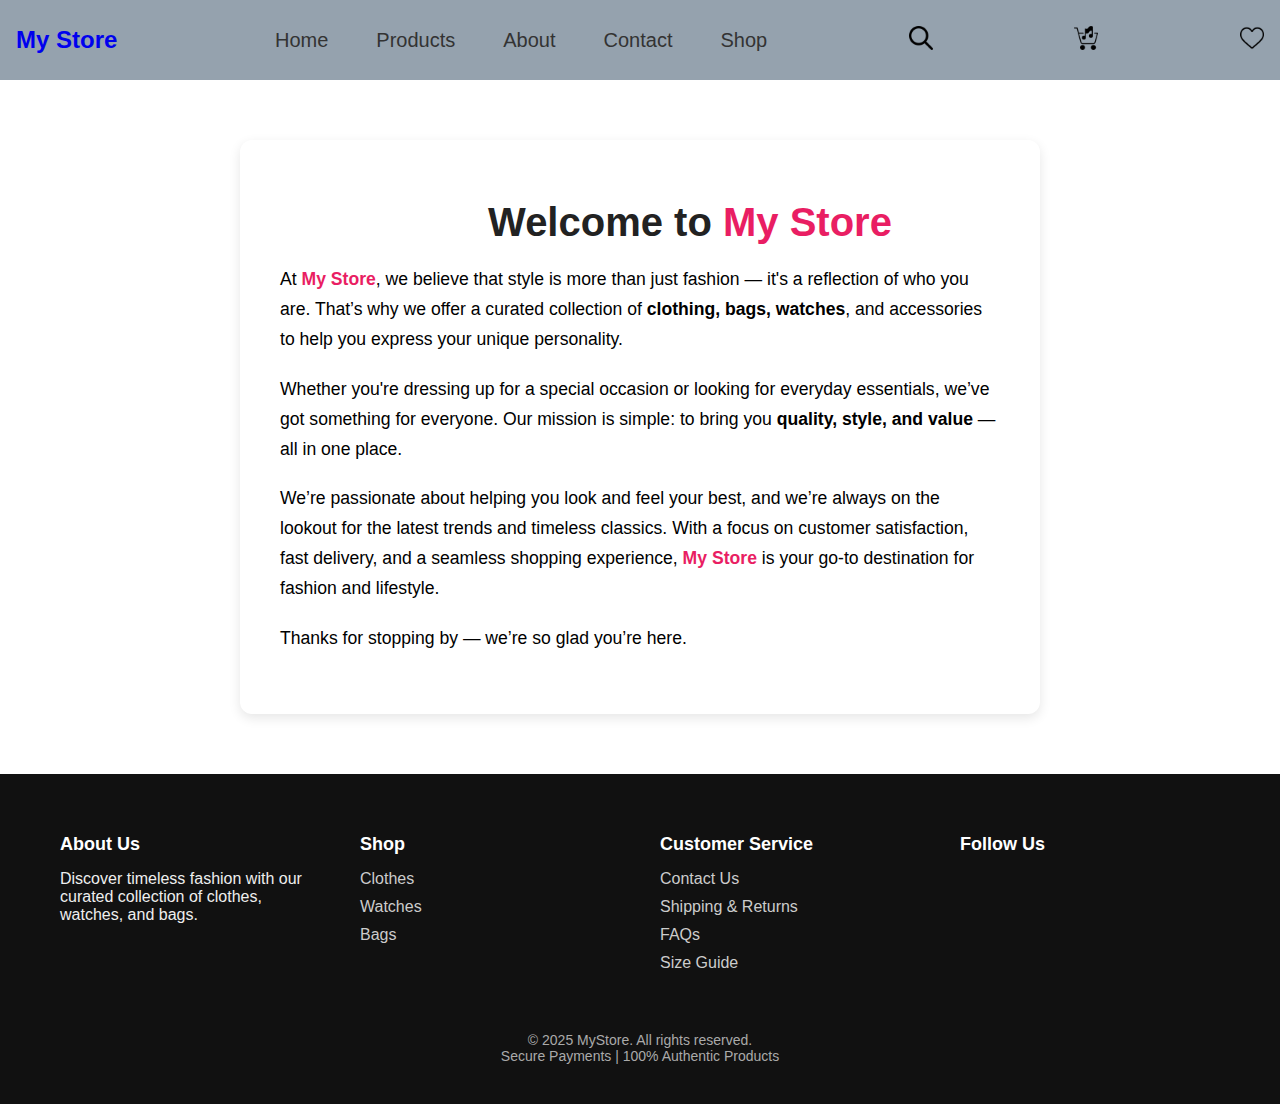
<file: about.html>
<!DOCTYPE html>
<html lang="en">
<head>
    <meta charset="UTF-8">
    <meta name="viewport" content="width=device-width, initial-scale=1.0">
    <title>Document</title>
    <link rel="stylesheet" href="style.css">
</head>

    <nav class="navbar">
        <div class="logo">
            <a href="#">My Store</a>
        </div>
        <ul>
            <li><a href="./index.html">Home</a> </li>
            <li><a href="./products.html"> Products</a> </li>
            <li><a href="./about.html"> About</a> </li>
            <li><a href="./contact.html"> Contact</a> </li>
            <li><a href="./shop.html"> Shop</a> </li>
        </ul>
        <div class="add-card">
            <a href="#"><img src="search.png" alt="Cart"></a>
        </div>
        <div class="add-card">
            <a href="#"><img src="shopping-cart.png" alt="Cart"></a>
        </div>
        <div class="add-card">
            <a href="#"><img src="heart (1).png" alt="Cart"></a>
        </div>

    </nav>

    
   
  <section class="about-section">
    <h1>Welcome to <span class="highlight">My Store</span></h1>
    <p>
      At <span class="highlight">My Store</span>, we believe that style is more than just fashion — it's a reflection of who you are. That’s why we offer a curated collection of <strong>clothing, bags, watches</strong>, and accessories to help you express your unique personality.
    </p>
    <p>
      Whether you're dressing up for a special occasion or looking for everyday essentials, we’ve got something for everyone. Our mission is simple: to bring you <strong>quality, style, and value</strong> — all in one place.
    </p>
    <p>
      We’re passionate about helping you look and feel your best, and we’re always on the lookout for the latest trends and timeless classics. With a focus on customer satisfaction, fast delivery, and a seamless shopping experience, <span class="highlight">My Store</span> is your go-to destination for fashion and lifestyle.
    </p>
    <p>
      Thanks for stopping by — we’re so glad you’re here.
    </p>
  </section>





    <footer class="footer">
  <div class="footer-container">
    <div class="footer-section">
      <h3>About Us</h3>
      <p>Discover timeless fashion with our curated collection of clothes, watches, and bags.</p>
    </div>

    <div class="footer-section">
      <h3>Shop</h3>
      <ul>
        <li><a href="#">Clothes</a></li>
        <li><a href="#">Watches</a></li>
        <li><a href="#">Bags</a></li>
      </ul>
    </div>

    <div class="footer-section">
      <h3>Customer Service</h3>
      <ul>
        <li><a href="#">Contact Us</a></li>
        <li><a href="#">Shipping & Returns</a></li>
        <li><a href="#">FAQs</a></li>
        <li><a href="#">Size Guide</a></li>
      </ul>
    </div>

    <div class="footer-section">
      <h3>Follow Us</h3>
      <div class="social-icons">
        <a href="#"><i class="fab fa-instagram"></i></a>
        <a href="#"><i class="fab fa-facebook-f"></i></a>
        <a href="#"><i class="fab fa-pinterest-p"></i></a>
        <a href="#"><i class="fab fa-tiktok"></i></a>
      </div>
    </div>
  </div>

  <div class="footer-bottom">
    <p>&copy; 2025 MyStore. All rights reserved.</p>
    <p>Secure Payments | 100% Authentic Products</p>
  </div>
</footer>




</body>
</html>
</file>
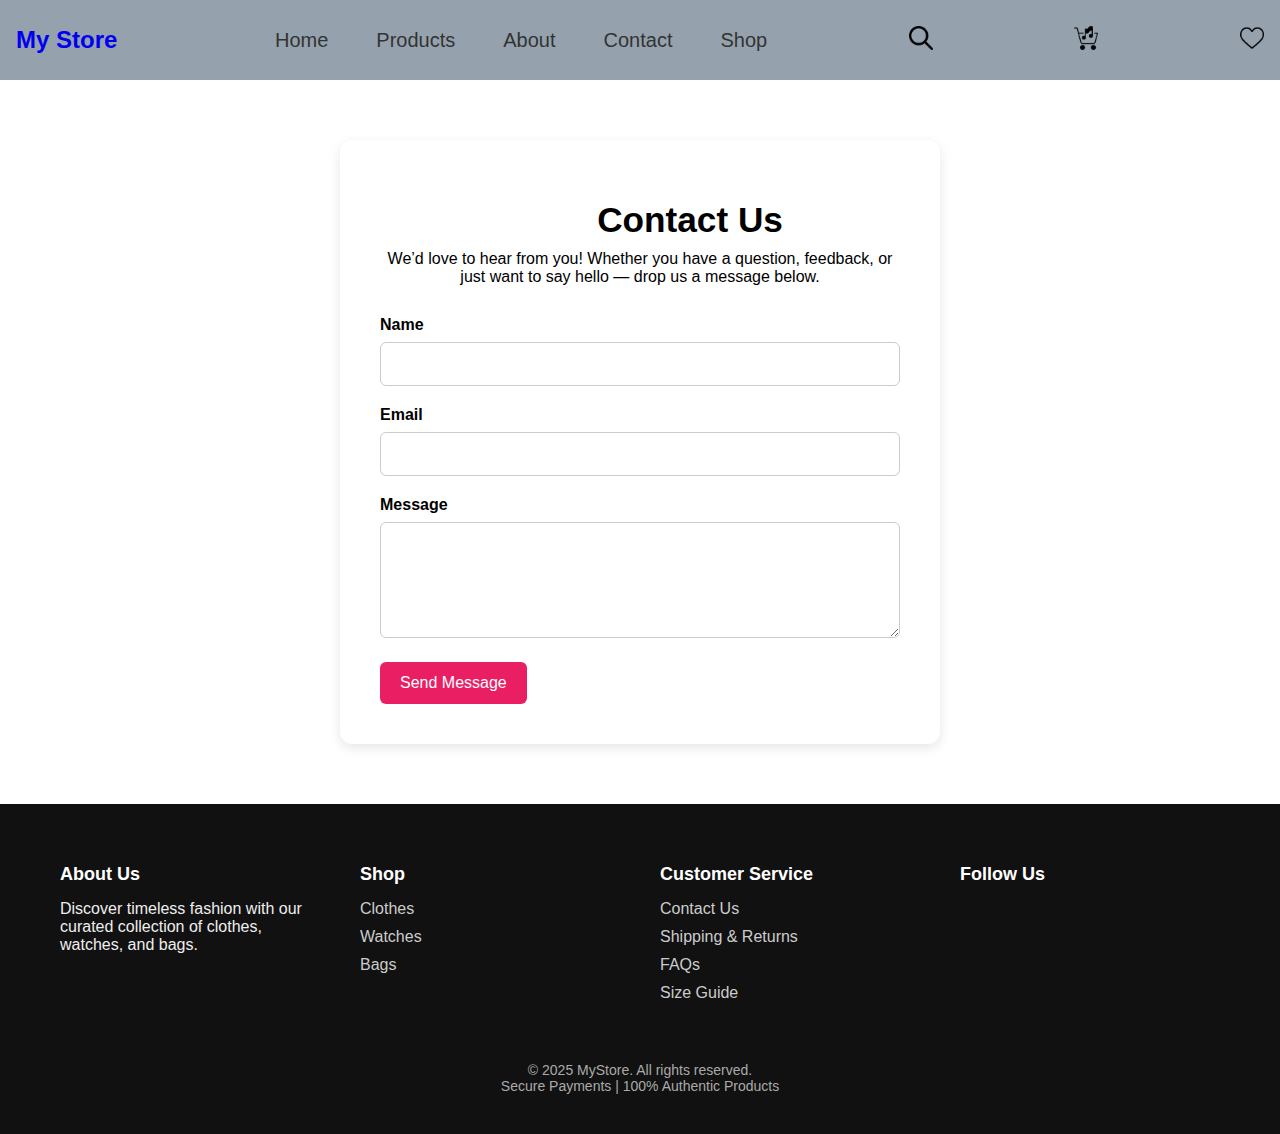
<file: contact.html>
<!DOCTYPE html>
<html lang="en">
<head>
    <meta charset="UTF-8">
    <meta name="viewport" content="width=device-width, initial-scale=1.0">
    <title>Document</title>
    <link rel="stylesheet" href="style.css">
</head>

    <nav class="navbar">
        <div class="logo">
            <a href="#">My Store</a>
        </div>
        <ul>
            <li><a href="./index.html">Home</a> </li>
            <li><a href="./products.html"> Products</a> </li>
            <li><a href="./about.html"> About</a> </li>
            <li><a href="./contact.html"> Contact</a> </li>
            <li><a href="./shop.html"> Shop</a> </li>
        </ul>
        <div class="add-card">
            <a href="#"><img src="search.png" alt="Cart"></a>
        </div>
        <div class="add-card">
            <a href="#"><img src="shopping-cart.png" alt="Cart"></a>
        </div>
        <div class="add-card">
            <a href="#"><img src="heart (1).png" alt="Cart"></a>
        </div>

    </nav>

   
  <section class="contact-section">
    <h1>Contact Us</h1>
    <p>We’d love to hear from you! Whether you have a question, feedback, or just want to say hello — drop us a message below.</p>

    <form class="contact-form">
      <label for="name">Name</label>
      <input type="text" id="name" name="name" required />

      <label for="email">Email</label>
      <input type="email" id="email" name="email" required />

      <label for="message">Message</label>
      <textarea id="message" name="message" rows="5" required></textarea>

      <button type="submit">Send Message</button>
    </form>
  </section>





    <footer class="footer">
  <div class="footer-container">
    <div class="footer-section">
      <h3>About Us</h3>
      <p>Discover timeless fashion with our curated collection of clothes, watches, and bags.</p>
    </div>

    <div class="footer-section">
      <h3>Shop</h3>
      <ul>
        <li><a href="#">Clothes</a></li>
        <li><a href="#">Watches</a></li>
        <li><a href="#">Bags</a></li>
      </ul>
    </div>

    <div class="footer-section">
      <h3>Customer Service</h3>
      <ul>
        <li><a href="#">Contact Us</a></li>
        <li><a href="#">Shipping & Returns</a></li>
        <li><a href="#">FAQs</a></li>
        <li><a href="#">Size Guide</a></li>
      </ul>
    </div>

    <div class="footer-section">
      <h3>Follow Us</h3>
      <div class="social-icons">
        <a href="#"><i class="fab fa-instagram"></i></a>
        <a href="#"><i class="fab fa-facebook-f"></i></a>
        <a href="#"><i class="fab fa-pinterest-p"></i></a>
        <a href="#"><i class="fab fa-tiktok"></i></a>
      </div>
    </div>
  </div>

  <div class="footer-bottom">
    <p>&copy; 2025 MyStore. All rights reserved.</p>
    <p>Secure Payments | 100% Authentic Products</p>
  </div>
</footer>




</body>
</html>
</file>
<file: style.css>
@import url('https://fonts.googleapis.com/css2?family=Roboto:ital,wght@0,100..900;1,100..900&display=swap');
*{
    margin: 0;
    padding: 0;
    box-sizing: border-box;
    font-family: Arial, sans-serif;

}
#All{
    background-color: rgb(149, 162, 174);
}
.navbar{
    display: flex;
    align-items: center;
    justify-content: space-between;
    background-color: rgb(149, 162, 174);
    height: 80px;


}
.navbar a{
  
    text-decoration: none;
    padding: 8px 16px;
}

.navbar .logo{
    font-size: 24px;
    font-weight: bold;
}
.navbar ul{
    list-style: none;
    display: flex;
    margin: 0;
    padding: 0;
}
.navbar ul li{
    margin-left: 16px;
   
}
.navbar ul li a{
    color: #333;
    font-size: 20px;
}
.navbar ul li a:hover{
    color: #007BFF;
}
.navbar .add-card{
    position: relative;
    
    
}
.navbar .add-card img{
    width: 24px;
    height: 24px;
    cursor: pointer;
}

.background-img{
    width: 100%;
    height: auto;
    margin-top: 0px;
    display: flex;
    flex-wrap: wrap;
}
.background-img img{
    width: 100%;
    height: 90vh;
    object-fit: cover;
    overflow: hidden;
}
.row{
    display: flex;
    flex-wrap: wrap;
    justify-content: space-evenly;
    text-align: center;
    margin: 20px 0;
    
}
.row div{
    height: 300px;
    width: 300px;
}
.row div img{
    height: 300px;
    width: 300px;
    border-radius: 10%;
}
h1{
   margin-left: 100px;
    margin-top: 20px;
}

/* Navbar 2 styling */

.navbar2{
    display: flex;
    align-items: center;
    justify-content: space-between;
    height: 80px;
    


}
.navbar2 a{
  
    text-decoration: none;
    padding: 8px 16px;
}


.navbar2 ul{
    list-style: none;
    display: flex;
    margin: 0;
    padding: 0;
}
.navbar2 ul li{
    margin-left: 16px;
   
}
.navbar2 ul li a{
    color: #333;
    font-size: 18px;
    font-weight: bold;
}
.navbar2 ul li a:hover{
    color: #28af6c;


}
.product-img{
    display: flex;
    flex-wrap: wrap;
    margin: 20px 0;
}

.product-img img{
    width: 100vw;
    height: 90vh;
}
 /* Women Clothes Styling  */
 .women-cloth{
    display: flex;
    flex-wrap: wrap;
    justify-content: space-evenly;
    text-align: center;
    margin: 80px 0;
}
 .women-cloth div{
    height: 400px;
    width: 400px;
}
 .women-cloth  img{
    height: 300px;
    width: 300px;
    border-radius: 10%;
}
.women-cloth h4{
    margin: 10px 0 5px 0;
    align-items: center;

}
.women-cloth p{
    font-size: 14px;
    color: black;
}
/* Men Clothes Styling  */
.men-cloth{
    display: flex;
    flex-wrap: wrap;
    justify-content: space-evenly;
    text-align: center;
    margin: 80px 0;

}
.men-cloth div{
    height: 400px;
    width: 400px;
}
.men-cloth  img{
    height: 300px;
    width: 300px;
    border-radius: 10%;
}
.men-cloth h4{
    margin: 10px 0 5px 0;
    align-items: center;   
}
.men-cloth p{
    font-size: 14px;
    color: black;
}   

.bag-section{
    display: flex;
    flex-wrap: wrap;
    justify-content: space-evenly;
    text-align: center;
    margin: 80px 0;

}
.bag-section div{
    height: 400px;
    width: 400px;
}
.bag-section  img{
    height: 300px;
    width: 300px;
    border-radius: 10%;
}
.bag-section h4{
    margin: 10px 0 5px 0;
    align-items: center;   
}
.bag-section p{
    font-size: 14px;
    color: black;
}
/* Shoes Section Styling  */
.shoes-section{
    display: flex;
    flex-wrap: wrap;
    justify-content: space-evenly;
    text-align: center;
    margin: 80px 0;

}  
.shoes-section div{
    height: 400px;
    width: 400px;
}
.shoes-section  img{
    height: 300px;
    width: 300px;
    border-radius: 10%;
}
.shoes-section h4{
    margin: 10px 0 5px 0;
    align-items: center;   
}
.shoes-section p{
    font-size: 14px;
    color: black;
}
/* Watches Section Styling  */
.watches-section{
    display: flex;
    flex-wrap: wrap;
    justify-content: space-evenly;
    text-align: center;
    margin: 80px 0;
   

}
.watches-section div{
    height: 400px;
    width: 400px;
   
}
.watches-section  img{
    height: 300px;
    width: 300px;
    border-radius: 10%;
}
.watches-section h4{
    margin: 10px 0 5px 0;
    align-items: center;   
}
.watches-section p{
    font-size: 14px;
    color: black;
}


.footer {
  background-color: #111;
  color: #eee;
  padding: 40px 20px;
  font-family: 'Segoe UI', sans-serif;
}

.footer-container {
  display: flex;
  flex-wrap: wrap;
  justify-content: space-between;
  max-width: 1200px;
  margin: auto;
}

.footer-section {
  flex: 1 1 200px;
  margin: 20px;
}

.footer-section h3 {
  font-size: 18px;
  margin-bottom: 15px;
  color: #fff;
}

.footer-section ul {
  list-style: none;
  padding: 0;
}

.footer-section ul li {
  margin-bottom: 10px;
}

.footer-section ul li a {
  color: #ccc;
  text-decoration: none;
}

.footer-section ul li a:hover {
  color: #fff;
}

.social-icons a {
  margin-right: 10px;
  color: #ccc;
  font-size: 20px;
  text-decoration: none;
}

.social-icons a:hover {
  color: #fff;
}

.footer-bottom {
  text-align: center;
  margin-top: 30px;
  font-size: 14px;
  color: #aaa;
}

/* About Page Styling */


.about-section {
  max-width: 800px;
  margin: 60px auto;
  padding: 40px;
  background-color: #fff;
  border-radius: 12px;
  box-shadow: 0 4px 12px rgba(0, 0, 0, 0.1);
}

.about-section h1 {
  font-size: 2.5rem;
  color: #222;
  margin-bottom: 20px;
  text-align: center;
}

.about-section p {
  font-size: 1.1rem;
  line-height: 1.7;
  margin-bottom: 20px;
}

.highlight {
  color: #e91e63;
  font-weight: bold;
}

@media (max-width: 600px) {
  .about-section {
    padding: 20px;
  }

  .about-section h1 {
    font-size: 2rem;
  }
}

/* Contact Page Styling */


.contact-section {
  max-width: 600px;
  margin: 60px auto;
  padding: 40px;
  background-color: #fff;
  border-radius: 12px;
  box-shadow: 0 4px 12px rgba(0, 0, 0, 0.1);
}

.contact-section h1 {
  font-size: 2.2rem;
  margin-bottom: 10px;
  text-align: center;
}

.contact-section p {
  text-align: center;
  margin-bottom: 30px;
  font-size: 1rem;
}

.contact-form label {
  display: block;
  margin-bottom: 8px;
  font-weight: bold;
}

.contact-form input,
.contact-form textarea {
  width: 100%;
  padding: 12px;
  margin-bottom: 20px;
  border: 1px solid #ccc;
  border-radius: 6px;
  font-size: 1rem;
}

.contact-form button {
  background-color: #e91e63;
  color: #fff;
  padding: 12px 20px;
  border: none;
  border-radius: 6px;
  font-size: 1rem;
  cursor: pointer;
  transition: background-color 0.3s ease;
}

.contact-form button:hover {
  background-color: #d81b60;
}

@media (max-width: 600px) {
  .contact-section {
    padding: 20px;
  }

  .contact-section h1 {
    font-size: 1.8rem;
  }
}

/* shop section styling */

.shop-section {
  max-width: 1200px;
  margin: 60px auto;
  padding: 40px 20px;
  text-align: center;
}

.shop-section h1 {
  font-size: 2.5rem;
  margin-bottom: 40px;
}

.product-grid {
  display: flex;
  flex-wrap: wrap;
  justify-content: center;
  gap: 30px;
}

.product-card {
  background-color: #fff;
  border-radius: 10px;
  box-shadow: 0 4px 12px rgba(0, 0, 0, 0.1);
  width: 280px;
  padding: 20px;
  transition: transform 0.3s ease;
}

.product-card:hover {
  transform: translateY(-5px);
}

.product-card img {
  width: 100%;
  height: 200px;
  object-fit: cover;
  border-radius: 8px;
}

.product-card h2 {
  font-size: 1.4rem;
  margin: 15px 0 10px;
}

.product-card p {
  font-size: 1rem;
  margin-bottom: 15px;
}

.product-card button {
  background-color: #e91e63;
  color: #fff;
  border: none;
  padding: 10px 20px;
  border-radius: 6px;
  cursor: pointer;
  font-size: 1rem;
  transition: background-color 0.3s ease;
}

.product-card button:hover {
  background-color: #d81b60;
}

@media (max-width: 768px) {
  .product-grid {
    flex-direction: column;
    align-items: center;
  }
}
</file>
